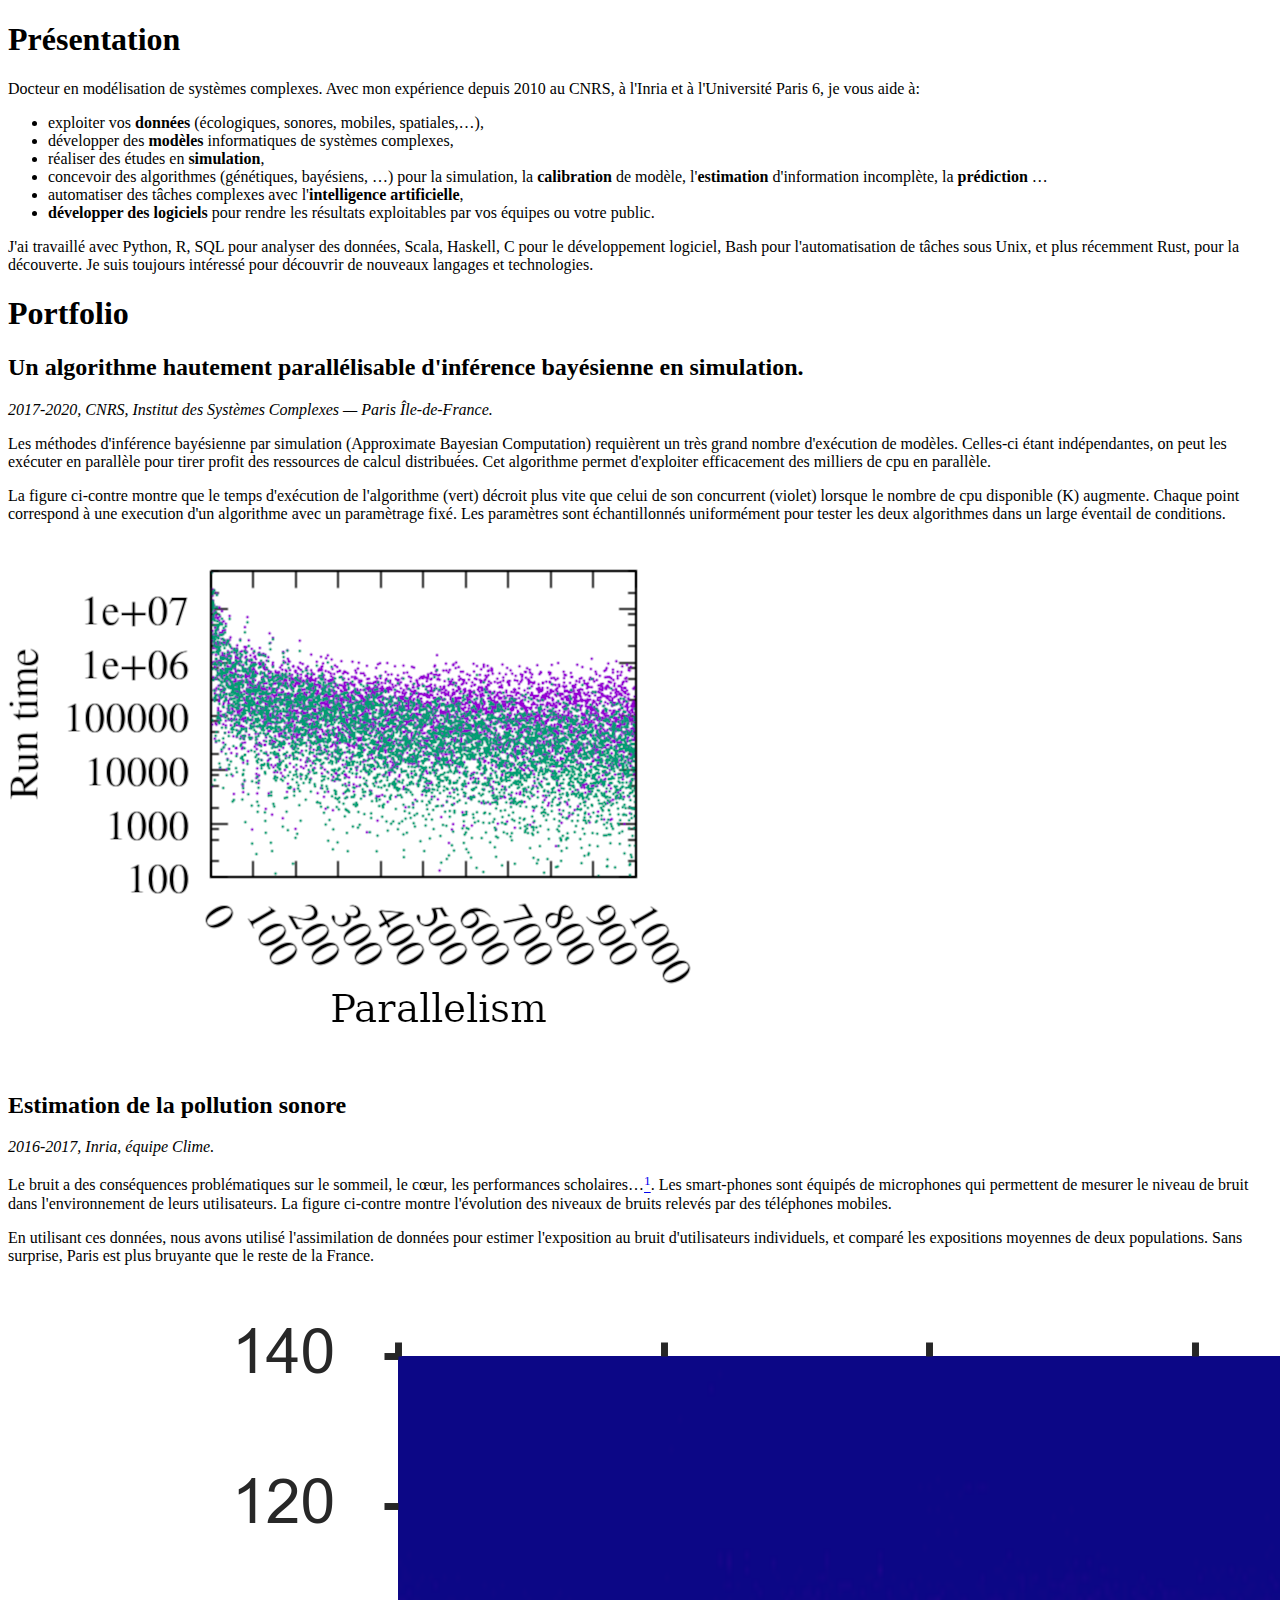
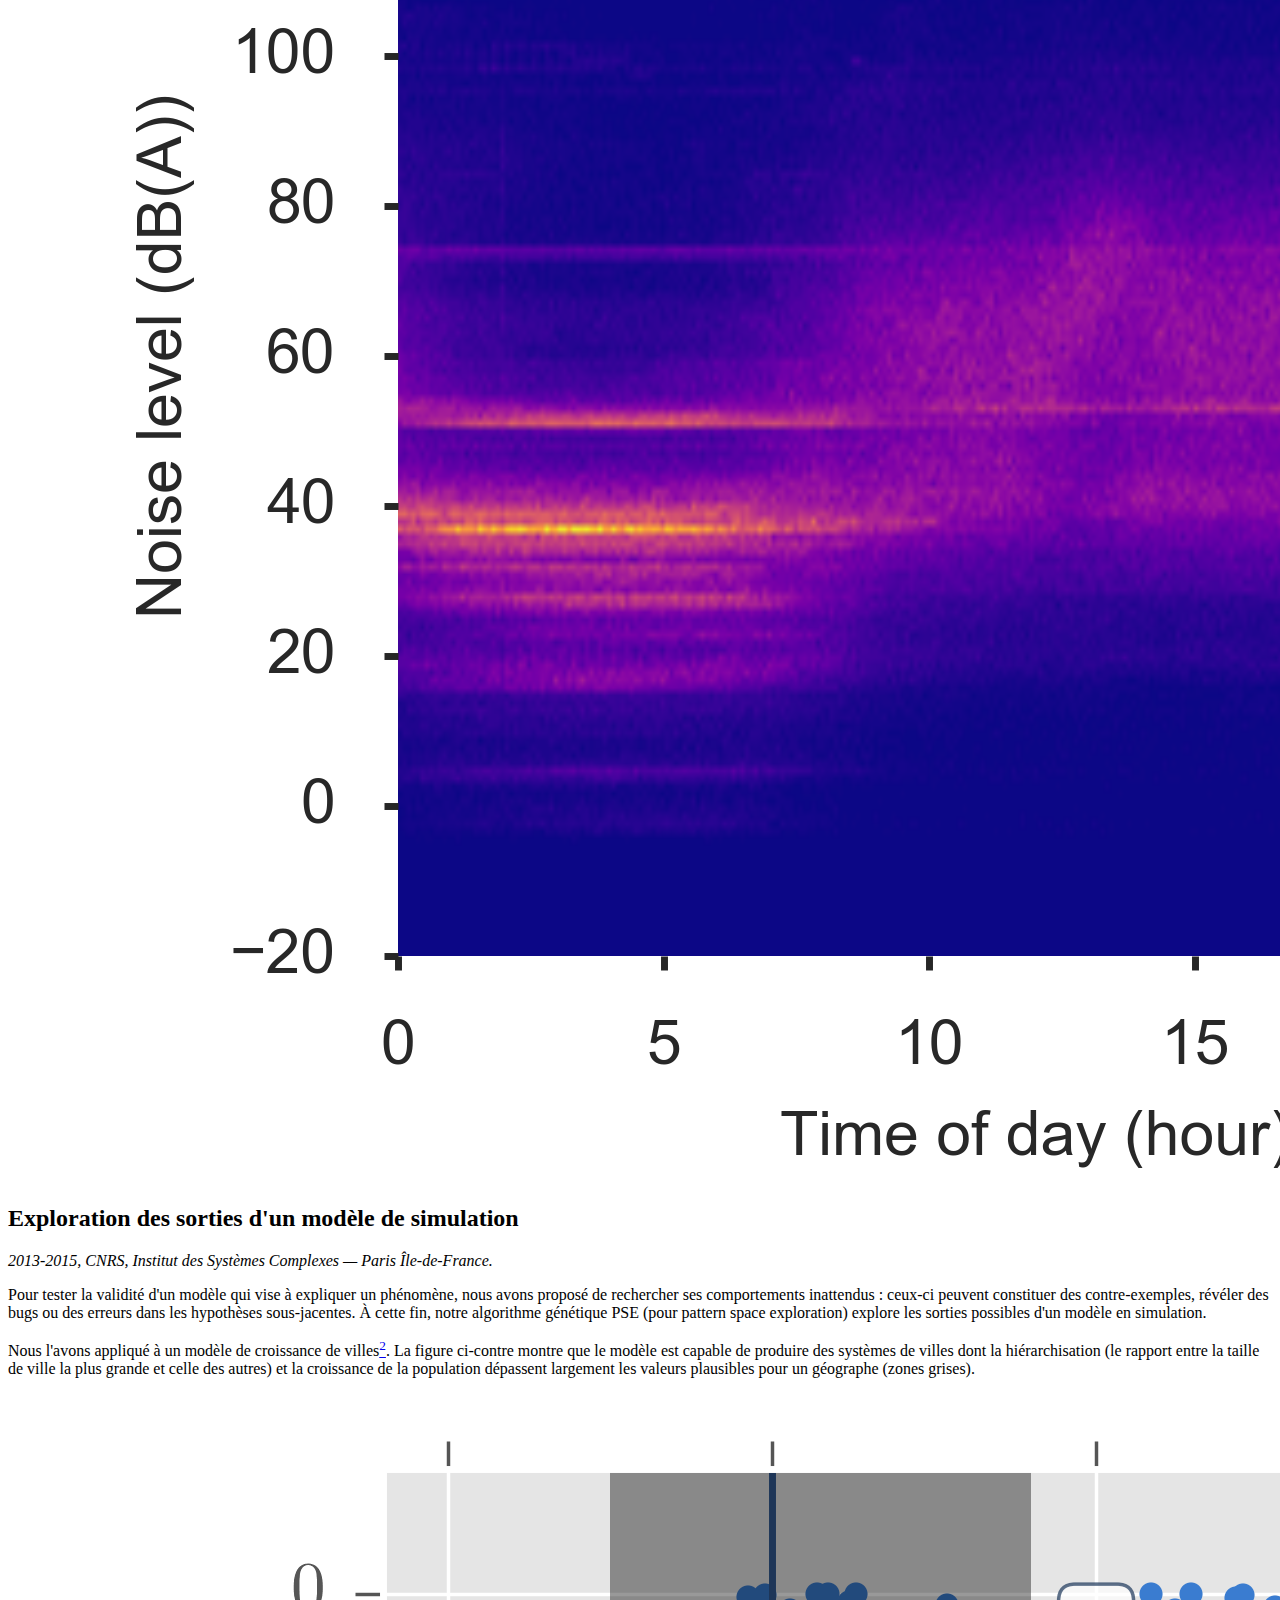
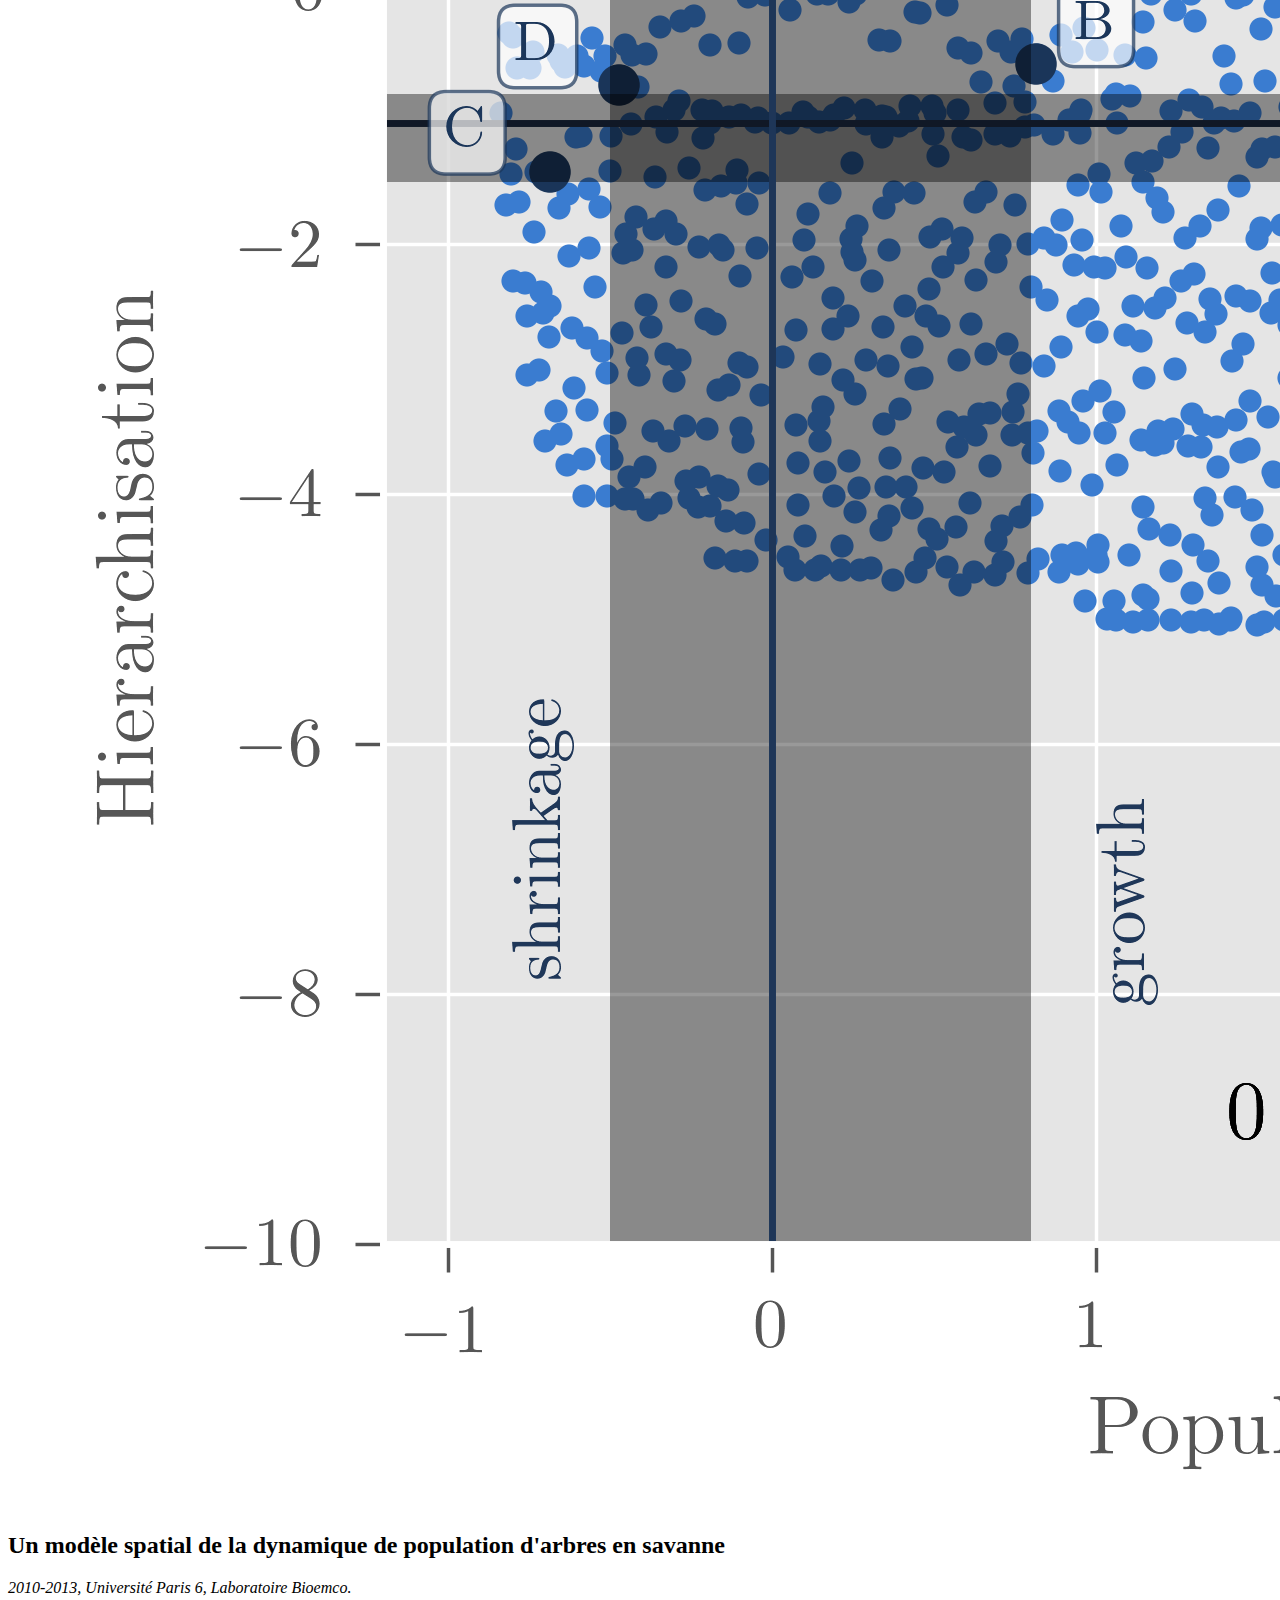
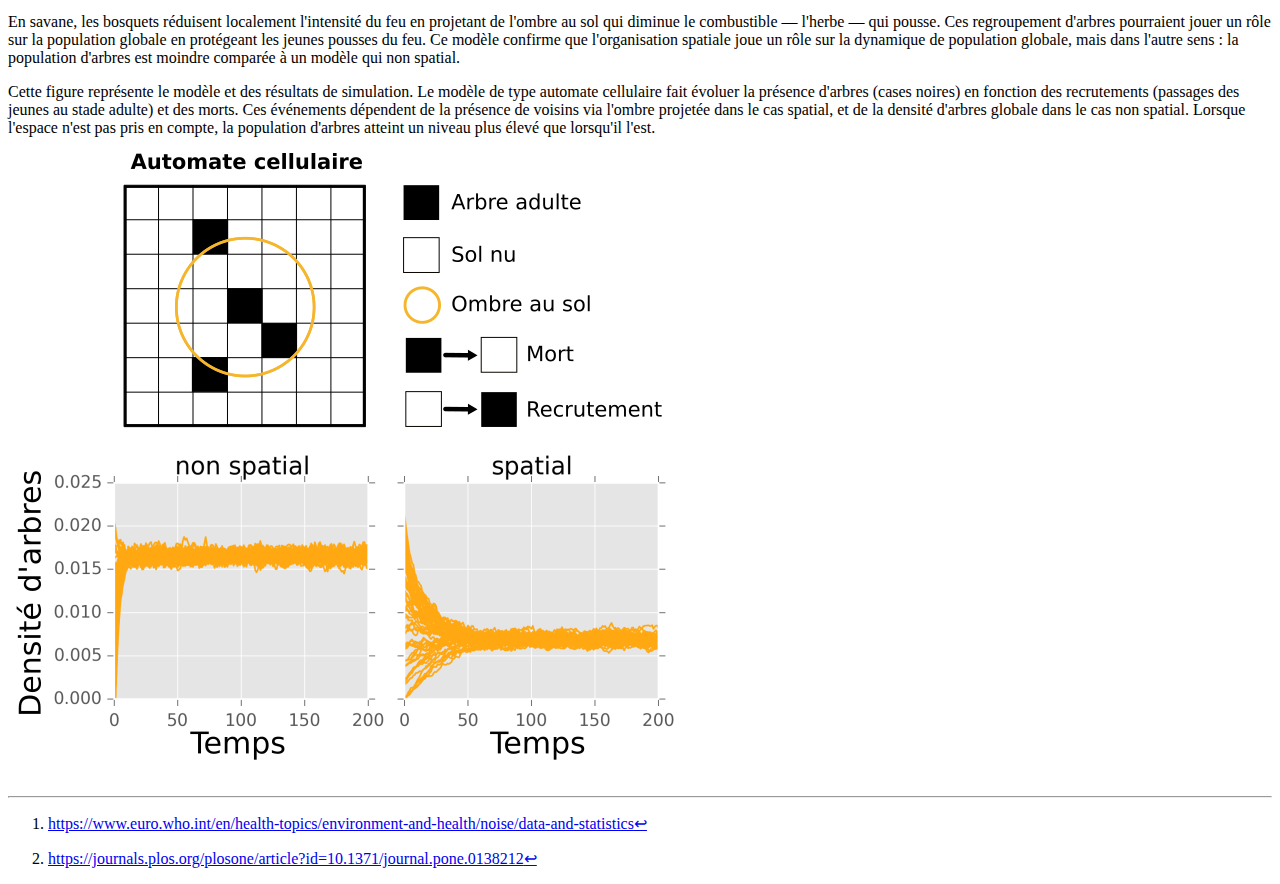
<file: presentation.html>
<!DOCTYPE html>
<html xmlns="http://www.w3.org/1999/xhtml" lang="" xml:lang="">
<head>
  <meta charset="utf-8" />
  <meta name="generator" content="pandoc" />
  <meta name="viewport" content="width=device-width, initial-scale=1.0, user-scalable=yes" />
  <title>presentation</title>
  <style>
    code{white-space: pre-wrap;}
    span.smallcaps{font-variant: small-caps;}
    span.underline{text-decoration: underline;}
    div.column{display: inline-block; vertical-align: top; width: 50%;}
    div.hanging-indent{margin-left: 1.5em; text-indent: -1.5em;}
    ul.task-list{list-style: none;}
  </style>
  <!--[if lt IE 9]>
    <script src="//cdnjs.cloudflare.com/ajax/libs/html5shiv/3.7.3/html5shiv-printshiv.min.js"></script>
  <![endif]-->
</head>
<body>
<h1 id="présentation">Présentation</h1>
<p>Docteur en modélisation de systèmes complexes. Avec mon expérience depuis 2010 au CNRS, à l'Inria et à l'Université Paris 6, je vous aide à:</p>
<ul>
<li>exploiter vos <strong>données</strong> (écologiques, sonores, mobiles, spatiales,…),</li>
<li>développer des <strong>modèles</strong> informatiques de systèmes complexes,</li>
<li>réaliser des études en <strong>simulation</strong>,</li>
<li>concevoir des algorithmes (génétiques, bayésiens, …) pour la simulation, la <strong>calibration</strong> de modèle, l'<strong>estimation</strong> d'information incomplète, la <strong>prédiction</strong> …</li>
<li>automatiser des tâches complexes avec l'<strong>intelligence artificielle</strong>,</li>
<li><strong>développer des logiciels</strong> pour rendre les résultats exploitables par vos équipes ou votre public.</li>
</ul>
<p>J'ai travaillé avec Python, R, SQL pour analyser des données, Scala, Haskell, C pour le développement logiciel, Bash pour l'automatisation de tâches sous Unix, et plus récemment Rust, pour la découverte. Je suis toujours intéressé pour découvrir de nouveaux langages et technologies.</p>
<h1 id="portfolio">Portfolio</h1>
<h2 id="un-algorithme-hautement-parallélisable-dinférence-bayésienne-en-simulation.">Un algorithme hautement parallélisable d'inférence bayésienne en simulation.</h2>
<p><em>2017-2020, CNRS, Institut des Systèmes Complexes — Paris Île-de-France.</em></p>
<p>Les méthodes d'inférence bayésienne par simulation (Approximate Bayesian Computation) requièrent un très grand nombre d'exécution de modèles. Celles-ci étant indépendantes, on peut les exécuter en parallèle pour tirer profit des ressources de calcul distribuées. Cet algorithme permet d'exploiter efficacement des milliers de cpu en parallèle.</p>
<p>La figure ci-contre montre que le temps d'exécution de l'algorithme (vert) décroit plus vite que celui de son concurrent (violet) lorsque le nombre de cpu disponible (K) augmente. Chaque point correspond à une execution d'un algorithme avec un paramètrage fixé. Les paramètres sont échantillonnés uniformément pour tester les deux algorithmes dans un large éventail de conditions.</p>
<p><img src="img/monapmc.png" alt="image" /></p>
<h2 id="estimation-de-la-pollution-sonore">Estimation de la pollution sonore</h2>
<p><em>2016-2017, Inria, équipe Clime.</em></p>
<p>Le bruit a des conséquences problématiques sur le sommeil, le cœur, les performances scholaires…<a href="#fn1" class="footnote-ref" id="fnref1" role="doc-noteref"><sup>1</sup></a>. Les smart-phones sont équipés de microphones qui permettent de mesurer le niveau de bruit dans l'environnement de leurs utilisateurs. La figure ci-contre montre l'évolution des niveaux de bruits relevés par des téléphones mobiles.</p>
<p>En utilisant ces données, nous avons utilisé l'assimilation de données pour estimer l'exposition au bruit d'utilisateurs individuels, et comparé les expositions moyennes de deux populations. Sans surprise, Paris est plus bruyante que le reste de la France.</p>
<p><img src="img/level_calib_vs_time_of_day.png" alt="image" /></p>
<h2 id="exploration-des-sorties-dun-modèle-de-simulation">Exploration des sorties d'un modèle de simulation</h2>
<p><em>2013-2015, CNRS, Institut des Systèmes Complexes — Paris Île-de-France.</em></p>
<p>Pour tester la validité d'un modèle qui vise à expliquer un phénomène, nous avons proposé de rechercher ses comportements inattendus : ceux-ci peuvent constituer des contre-exemples, révéler des bugs ou des erreurs dans les hypothèses sous-jacentes. À cette fin, notre algorithme génétique PSE (pour pattern space exploration) explore les sorties possibles d'un modèle en simulation.</p>
<p>Nous l'avons appliqué à un modèle de croissance de villes<a href="#fn2" class="footnote-ref" id="fnref2" role="doc-noteref"><sup>2</sup></a>. La figure ci-contre montre que le modèle est capable de produire des systèmes de villes dont la hiérarchisation (le rapport entre la taille de ville la plus grande et celle des autres) et la croissance de la population dépassent largement les valeurs plausibles pour un géographe (zones grises).</p>
<p><img src="img/mariusbsethresholdandintervals.png" alt="image" /></p>
<h2 id="un-modèle-spatial-de-la-dynamique-de-population-darbres-en-savanne">Un modèle spatial de la dynamique de population d'arbres en savanne</h2>
<p><em>2010-2013, Université Paris 6, Laboratoire Bioemco.</em></p>
<p>En savane, les bosquets réduisent localement l'intensité du feu en projetant de l'ombre au sol qui diminue le combustible — l'herbe — qui pousse. Ces regroupement d'arbres pourraient jouer un rôle sur la population globale en protégeant les jeunes pousses du feu. Ce modèle confirme que l'organisation spatiale joue un rôle sur la dynamique de population globale, mais dans l'autre sens : la population d'arbres est moindre comparée à un modèle qui non spatial.</p>
<p>Cette figure représente le modèle et des résultats de simulation. Le modèle de type automate cellulaire fait évoluer la présence d'arbres (cases noires) en fonction des recrutements (passages des jeunes au stade adulte) et des morts. Ces événements dépendent de la présence de voisins via l'ombre projetée dans le cas spatial, et de la densité d'arbres globale dans le cas non spatial. Lorsque l'espace n'est pas pris en compte, la population d'arbres atteint un niveau plus élevé que lorsqu'il l'est.</p>
<p><img src="img/bosquet.png" alt="image" /></p>
<section class="footnotes" role="doc-endnotes">
<hr />
<ol>
<li id="fn1" role="doc-endnote"><p><a href="https://www.euro.who.int/en/health-topics/environment-and-health/noise/data-and-statistics">https://www.euro.who.int/en/health-topics/environment-and-health/noise/data-and-statistics</a><a href="#fnref1" class="footnote-back" role="doc-backlink">↩︎</a></p></li>
<li id="fn2" role="doc-endnote"><p><a href="https://journals.plos.org/plosone/article?id=10.1371/journal.pone.0138212">https://journals.plos.org/plosone/article?id=10.1371/journal.pone.0138212</a><a href="#fnref2" class="footnote-back" role="doc-backlink">↩︎</a></p></li>
</ol>
</section>
</body>
</html>
</file>
